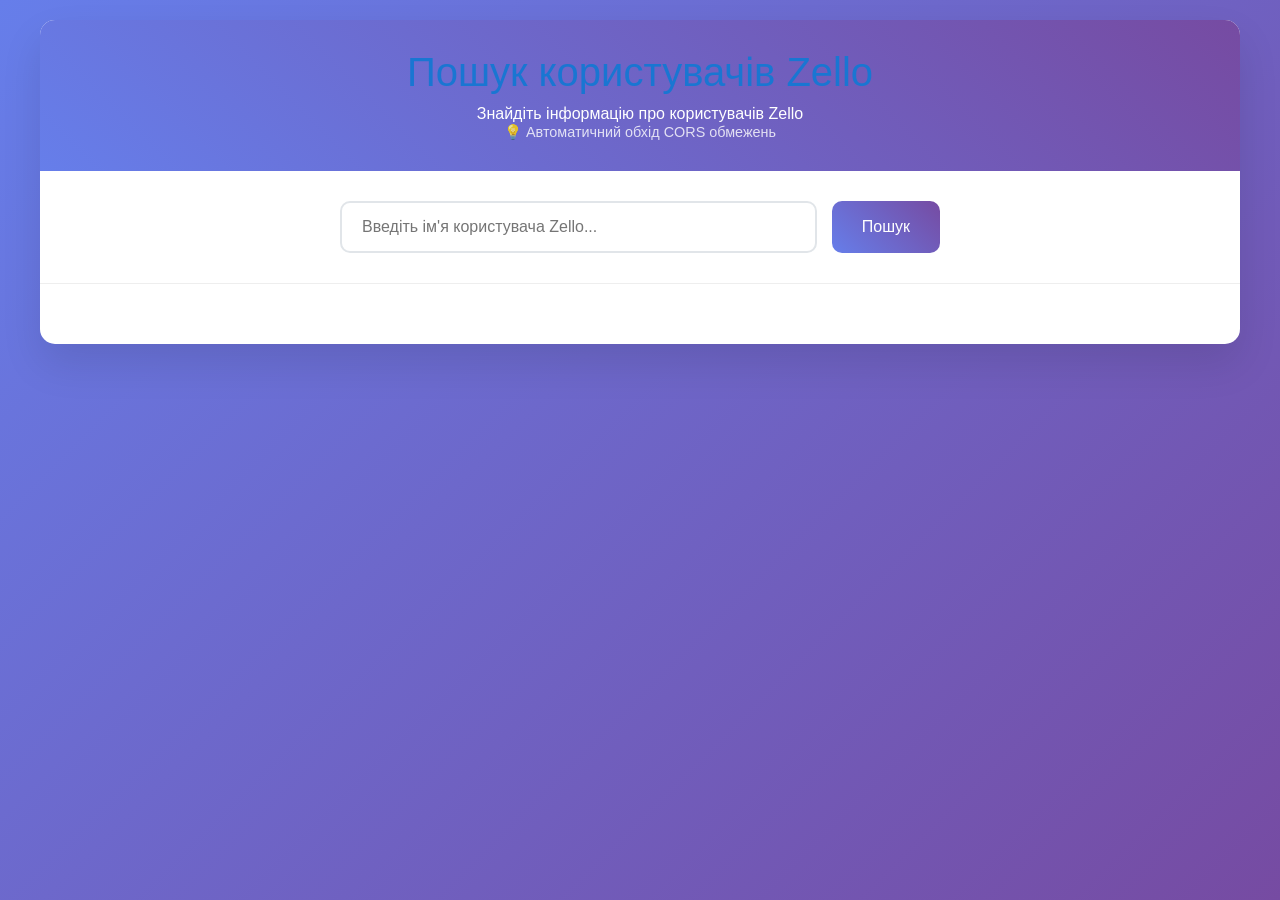
<file: index.html>
<!DOCTYPE html>
<html lang="ru">
<head>
  <meta charset="UTF-8">
  <meta name="viewport" content="width=device-width,initial-scale=1.0">
  <title>Минимальный PWA</title>
  <link rel="manifest" href="manifest.json">
  <link rel="stylesheet" href="styles.css">
  <meta name="theme-color" content="#1976d2">
    <style>
      * {
          margin: 0;
          padding: 0;
          box-sizing: border-box;
      }
      
      body {
          font-family: -apple-system, BlinkMacSystemFont, 'Segoe UI', Roboto, sans-serif;
          background: linear-gradient(135deg, #667eea 0%, #764ba2 100%);
          min-height: 100vh;
          padding: 20px;
      }
      
      .container {
          max-width: 1200px;
          margin: 0 auto;
          background: white;
          border-radius: 15px;
          box-shadow: 0 20px 40px rgba(0,0,0,0.1);
          overflow: hidden;
      }
      
      .header {
          background: linear-gradient(45deg, #667eea, #764ba2);
          padding: 30px;
          text-align: center;
          color: white;
      }
      
      .header h1 {
          font-size: 2.5rem;
          margin-bottom: 10px;
          font-weight: 300;
      }
      
      .search-section {
          padding: 30px;
          border-bottom: 1px solid #eee;
      }
      
      .search-form {
          display: flex;
          gap: 15px;
          max-width: 600px;
          margin: 0 auto;
      }
      
      .search-input {
          flex: 1;
          padding: 15px 20px;
          border: 2px solid #e1e5e9;
          border-radius: 10px;
          font-size: 16px;
          transition: all 0.3s ease;
      }
      
      .search-input:focus {
          outline: none;
          border-color: #667eea;
          box-shadow: 0 0 0 3px rgba(102, 126, 234, 0.1);
      }
      
      .search-btn {
          padding: 15px 30px;
          background: linear-gradient(45deg, #667eea, #764ba2);
          color: white;
          border: none;
          border-radius: 10px;
          font-size: 16px;
          cursor: pointer;
          transition: transform 0.2s ease;
      }
      
      .search-btn:hover {
          transform: translateY(-2px);
      }
      
      .search-btn:disabled {
          opacity: 0.6;
          cursor: not-allowed;
          transform: none;
      }
      
      .results-section {
          padding: 30px;
      }
      
      .loading {
          text-align: center;
          padding: 40px;
          color: #666;
          font-size: 18px;
      }
      
      .error {
          background: #fee;
          border: 1px solid #fcc;
          color: #c66;
          padding: 15px;
          border-radius: 10px;
          margin-bottom: 20px;
      }
      
      .results-table {
          width: 100%;
          border-collapse: collapse;
          margin-top: 20px;
          box-shadow: 0 5px 15px rgba(0,0,0,0.05);
          border-radius: 10px;
          overflow: hidden;
      }
      
      .results-table th,
      .results-table td {
          padding: 15px 20px;
          text-align: left;
          border-bottom: 1px solid #eee;
      }
      
      .results-table th {
          background: linear-gradient(45deg, #667eea, #764ba2);
          color: white;
          font-weight: 500;
          text-transform: uppercase;
          font-size: 14px;
          letter-spacing: 0.5px;
      }
      
      .results-table tbody tr:hover {
          background-color: #f8f9ff;
      }
      
      .results-table td:first-child {
          background-color: #f8f9fa;
          font-weight: 500;
          color: #495057;
          vertical-align: top;
          width: 200px;
      }
      
      .results-table td:last-child {
          vertical-align: top;
      }
      
      .profile-image {
          width: 100px;
          height: 100px;
          border-radius: 50%;
          object-fit: cover;
      }
      
      .results-table a {
          color: #667eea;
          text-decoration: none;
      }
      
      .results-table a:hover {
          text-decoration: underline;
      }
      
      .no-results {
          text-align: center;
          padding: 40px;
          color: #666;
          font-size: 18px;
      }
      
      @media (max-width: 768px) {
          .search-form {
              flex-direction: column;
          }
          
          .results-table {
              font-size: 14px;
          }
          
          .results-table th,
          .results-table td {
              padding: 10px;
          }
          
          .results-table td:first-child {
              width: 120px;
              font-size: 13px;
          }
      }
  </style>
</head>
<body>
  <!-- <h1>Привет, PWA!</h1>
  <p>Это минимальный пример Progressive Web App.</p> -->
  <script>
    if ('serviceWorker' in navigator) {
      navigator.serviceWorker.register('./service-worker.js');
    }
  </script>
  <div class="container">
      <div class="header">
          <h1>Пошук користувачів Zello</h1>
          <p>Знайдіть інформацію про користувачів Zello</p>
          <small style="opacity: 0.8; font-size: 0.9em;">
              💡 Автоматичний обхід CORS обмежень
          </small>
      </div>
      
      <div class="search-section">
          <form class="search-form" id="searchForm">
              <input 
                  type="text" 
                  class="search-input" 
                  id="searchInput" 
                  placeholder="Введіть ім'я користувача Zello..."
                  required
              >
              <button type="submit" class="search-btn" id="searchBtn">
                  Пошук
              </button>
          </form>
      </div>
      
      <div class="results-section">
          <div id="loadingMessage" class="loading" style="display: none;">
              <div>🔍 Пошук користувача...</div>
          </div>
          
          <div id="errorMessage" class="error" style="display: none;"></div>
          
          <div id="resultsContainer" style="display: none;">
              <table class="results-table">
                  <thead>
                      <tr>
                          <th style="width: 200px;">Поле</th>
                          <th>Значення</th>
                      </tr>
                  </thead>
                  <tbody id="resultsBody">
                  </tbody>
              </table>
          </div>
          
          <div id="noResults" class="no-results" style="display: none;">
              <div>👤 Користувача не знайдено</div>
              <p>Спробуйте інше ім'я користувача</p>
          </div>
      </div>
  </div>

  <script>
      class ZelloUserSearch {
          constructor() {
              this.searchForm = document.getElementById('searchForm');
              this.searchInput = document.getElementById('searchInput');
              this.searchBtn = document.getElementById('searchBtn');
              this.loadingMessage = document.getElementById('loadingMessage');
              this.errorMessage = document.getElementById('errorMessage');
              this.resultsContainer = document.getElementById('resultsContainer');
              this.resultsBody = document.getElementById('resultsBody');
              this.noResults = document.getElementById('noResults');
              
              this.init();
          }
          
          init() {
              this.searchForm.addEventListener('submit', (e) => {
                  e.preventDefault();
                  this.searchUser();
              });
              
              this.searchInput.addEventListener('keypress', (e) => {
                  if (e.key === 'Enter') {
                      this.searchUser();
                  }
              });
          }
          
          async searchUser() {
              const name = this.searchInput.value.trim();
              if (!name) return;
              
              this.showLoading();
              
              try {
                  const profile = await this.fetchUserProfile(name);
                  this.displayResults(profile);
              } catch (error) {
                  this.showError(error.message);
              }
          }
          
          async fetchUserProfile(name) {
              const url = `https://zello.com/users/s?name=${encodeURIComponent(name)}`;
              
              // Список прокси-сервисов для обхода CORS
              const proxies = [
                  // null, // Пробуем сначала без прокси
                  'https://corsproxy.io/?',
                  'https://api.allorigins.win/get?url=',
              ];
              
              for (let i = 0; i < proxies.length; i++) {
                  try {
                      let content;
                      
                      if (proxies[i] === null) {
                          // Прямой запрос без прокси
                          const response = await fetch(url);
                          content = await response.text();
                      } else if (proxies[i].includes('allorigins')) {
                          // AllOrigins возвращает JSON с полем contents
                          const proxyUrl = proxies[i] + encodeURIComponent(url);
                          const response = await fetch(proxyUrl);
                          const data = await response.json();
                          content = data.contents;
                      } else {
                          // Другие прокси возвращают текст напрямую
                          const proxyUrl = proxies[i] + url;
                          const response = await fetch(proxyUrl);
                          content = await response.text();
                      }
                      
                      // Основная логика поиска Zello.userData (не изменяется)
                      const re = /Zello\.userData\s*=\s*(\{[\s\S]*?\})\s*;/;
                      const match = content.match(re);
                      
                      if (!match) {
                          throw new Error("Zello.userData не знайдено");
                      }

                      const userData = JSON.parse(match[1]);
                      const profile = userData.profile;
                      console.log(JSON.stringify(profile, null, 4));
                      
                      if (!profile) {
                          throw new Error("Профіль не знайдено в userData");
                      }
                      
                      this.updateProfileWithTime(profile);
                      return profile;
                      
                  } catch (error) {
                      console.warn(`Спроба ${i + 1} не вдалася:`, error.message);
                      
                      // Если это последняя попытка, выбрасываем ошибку
                      if (i === proxies.length - 1) {
                          throw new Error(`Не вдалося отримати дані користувача: ${error.message}`);
                      }
                      
                      // Иначе пробуем следующий прокси
                      continue;
                  }
              }
          }
          
          getTimeAgo(timestamp) {
              const now = new Date();
              const date = new Date(timestamp * 1000);
              const diffMs = now - date;
              
              const diffSeconds = Math.floor(diffMs / 1000);
              const diffMinutes = Math.floor(diffSeconds / 60);
              const diffHours = Math.floor(diffMinutes / 60);
              const diffDays = Math.floor(diffHours / 24);
              const diffMonths = Math.floor(diffDays / 30);
              const diffYears = Math.floor(diffDays / 365);
              
              if (diffYears > 0) {
                  return `${diffYears} ${this.pluralize(diffYears, 'рік', 'роки', 'років')} тому`;
              } else if (diffMonths > 0) {
                  return `${diffMonths} ${this.pluralize(diffMonths, 'місяць', 'місяці', 'місяців')} тому`;
              } else if (diffDays > 0) {
                  return `${diffDays} ${this.pluralize(diffDays, 'день', 'дні', 'днів')} тому`;
              } else if (diffHours > 0) {
                  return `${diffHours} ${this.pluralize(diffHours, 'година', 'години', 'годин')} тому`;
              } else if (diffMinutes > 0) {
                  return `${diffMinutes} ${this.pluralize(diffMinutes, 'хвилину', 'хвилини', 'хвилин')} тому`;
              } else {
                  return 'Щойно';
              }
          }
          
          pluralize(number, one, two, five) {
              const n = Math.abs(number) % 100;
              const n1 = n % 10;
              if (n > 10 && n < 20) return five;
              if (n1 > 1 && n1 < 5) return two;
              if (n1 === 1) return one;
              return five;
          }

          makeLinksClickable(text) {
              // Регулярное выражение для поиска URL
              const urlRegex = /(https?:\/\/[^\s]+|www\.[^\s]+|[a-zA-Z0-9]([a-zA-Z0-9\-]{0,61}[a-zA-Z0-9])?(\.[a-zA-Z]{2,})+[^\s]*)/g;
              
              return text.replace(urlRegex, (url) => {
                  // Добавляем https:// если протокол не указан
                  let href = url;
                  if (!url.startsWith('http://') && !url.startsWith('https://')) {
                      href = 'https://' + url;
                  }
                  
                  return `<a href="${href}" target="_blank" rel="noopener noreferrer" style="color: #667eea; text-decoration: underline;">${url}</a>`;
              });
          }

          updateProfileWithTime(profile) {
              // Форматируем время создания профиля
              if (profile.created) {
                  const created = new Date(profile.created * 1000);
                  const timeAgo = this.getTimeAgo(profile.created);
                  profile.created_formatted = `${created.toLocaleString('ru-RU')} <small style="color: #666; font-weight: normal;">(${timeAgo})</small>`;
              }
              
              // Форматируем последние изменения (ts - timestamp)
              if (profile.ts) {
                  const lastUpdate = new Date(profile.ts * 1000);
                  const timeAgo = this.getTimeAgo(profile.ts);
                  profile.last_update_formatted = `${lastUpdate.toLocaleString('ru-RU')} <small style="color: #666; font-weight: normal;">(${timeAgo})</small>`;
              }
              
              // Форматируем время изменения изображения (ti - time image)
              if (profile.ti) {
                  const imageUpdate = new Date(profile.ti * 1000);
                  const timeAgo = this.getTimeAgo(profile.ti);
                  profile.image_update_formatted = `${imageUpdate.toLocaleString('ru-RU')} <small style="color: #666; font-weight: normal;">(${timeAgo})</small>`;
              }
          }
          
          displayResults(profile) {
              this.hideAllMessages();
              
              // Формируем полный URL для изображения
              let imageUrl = '';
              let hasRealPhoto = false;
              
              if (profile.picture) {
                  // Добавляем https: если URL начинается с //
                  imageUrl = profile.picture.startsWith('//') ? 'https:' + profile.picture : profile.picture;
                  hasRealPhoto = true;
              }
              
              // Создаем массив строк для таблицы
              const rows = [];
              
              // Фото профиля
              if (hasRealPhoto) {
                  const imageClickHandler = `onclick="window.open('${imageUrl}', '_blank')" style="cursor: pointer;"`;
                  rows.push(`
                      <tr>
                          <td><strong>Фото профілю</strong></td>
                          <td>
                              <img src="${imageUrl}" alt="Фото профілю" class="profile-image" 
                                    title="Натисніть для збільшення"
                                    ${imageClickHandler}>
                              <div style="margin-top: 5px; font-size: 12px; color: #666;">
                                  📷 Справжнє фото (натисніть для збільшення)
                              </div>
                          </td>
                      </tr>
                  `);
              }
              
              // Имя пользователя (из поля user)
              if (profile.user) {
                  rows.push(`
                      <tr>
                          <td><strong>Ім'я користувача</strong></td>
                          <td>${profile.user}</td>
                      </tr>
                  `);
              }
              
              // Отображаемое имя (из поля name)
              if (profile.name) {
                  rows.push(`
                      <tr>
                          <td><strong>Відображуване ім'я</strong></td>
                          <td>${profile.name}</td>
                      </tr>
                  `);
              }
              
              // Полное имя пользователя с учетным именем (из поля user_uc)
              if (profile.user_uc) {
                  rows.push(`
                      <tr>
                          <td><strong>Повне ім'я (UC)</strong></td>
                          <td>${profile.user_uc}</td>
                      </tr>
                  `);
              }
              
              // ID (из поля key)
              if (profile.key) {
                  rows.push(`
                      <tr>
                          <td><strong>ID (ключ)</strong></td>
                          <td>${profile.key}</td>
                      </tr>
                  `);
              }
              
              // MongoDB ID
              if (profile._id && profile._id.$id) {
                  rows.push(`
                      <tr>
                          <td><strong>MongoDB ID</strong></td>
                          <td><code style="font-size: 11px; background: #f5f5f5; padding: 2px 4px; border-radius: 3px;">${profile._id.$id}</code></td>
                      </tr>
                  `);
              }
              
              // Дата создания
              if (profile.created_formatted) {
                  rows.push(`
                      <tr>
                          <td><strong>Дата створення</strong></td>
                          <td>${profile.created_formatted}</td>
                      </tr>
                  `);
              }
              
              // Последнее обновление профиля
              if (profile.last_update_formatted) {
                  rows.push(`
                      <tr>
                          <td><strong>Останнє оновлення</strong></td>
                          <td>${profile.last_update_formatted}</td>
                      </tr>
                  `);
              }
              
              // Последнее обновление изображения
              if (profile.image_update_formatted) {
                  rows.push(`
                      <tr>
                          <td><strong>Оновлення фото</strong></td>
                          <td>${profile.image_update_formatted}</td>
                      </tr>
                  `);
              }
              
              // Местоположение
              if (profile.location) {
                  rows.push(`
                      <tr>
                          <td><strong>Місцезнаходження</strong></td>
                          <td>${profile.location}</td>
                      </tr>
                  `);
              }
              
              // Описание (из поля about)
              if (profile.about) {
                  const aboutWithLinks = this.makeLinksClickable(profile.about);
                  rows.push(`
                      <tr>
                          <td><strong>Про себе</strong></td>
                          <td>${aboutWithLinks}</td>
                      </tr>
                  `);
              }
              
              // Веб-сайт
              if (profile.website) {
                  const websiteUrl = profile.website.startsWith('http') ? profile.website : 'https://' + profile.website;
                  rows.push(`
                      <tr>
                          <td><strong>Веб-сайт</strong></td>
                          <td><a href="${websiteUrl}" target="_blank" rel="noopener">${profile.website}</a></td>
                      </tr>
                  `);
              }
              
              // Языки
              if (profile.languages && profile.languages.length > 0) {
                  rows.push(`
                      <tr>
                          <td><strong>Мови</strong></td>
                          <td>${profile.languages.join(', ')}</td>
                      </tr>
                  `);
              }
              
              // Настройки приватности фото
              if (profile.hasOwnProperty('hide_picture')) {
                  rows.push(`
                      <tr>
                          <td><strong>Приховувати фото</strong></td>
                          <td>${profile.hide_picture ? '🔒 Так' : '👁️ Ні'}</td>
                      </tr>
                  `);
              }
              
              // Ссылка на профиль (используем user вместо ID)
              if (profile.user) {
                  const profileUrl = `https://zello.com/users/s?name=${encodeURIComponent(profile.user)}`;
                  rows.push(`
                      <tr>
                          <td><strong>Посилання на профіль</strong></td>
                          <td><a href="${profileUrl}" target="_blank" rel="noopener">Відкрити профіль</a></td>
                      </tr>
                  `);
              }
              
              this.resultsBody.innerHTML = rows.join('');
              this.resultsContainer.style.display = 'block';
          }
          
          showLoading() {
              this.hideAllMessages();
              this.searchBtn.disabled = true;
              this.searchBtn.textContent = 'Пошук...';
              this.loadingMessage.style.display = 'block';
          }
          
          showError(message) {
              this.hideAllMessages();
              this.errorMessage.textContent = message;
              this.errorMessage.style.display = 'block';
              this.resetButton();
          }
          
          hideAllMessages() {
              this.loadingMessage.style.display = 'none';
              this.errorMessage.style.display = 'none';
              this.resultsContainer.style.display = 'none';
              this.noResults.style.display = 'none';
          }
          
          resetButton() {
              this.searchBtn.disabled = false;
              this.searchBtn.textContent = 'Пошук';
          }
      }
      
      // Инициализация приложения
      document.addEventListener('DOMContentLoaded', () => {
          new ZelloUserSearch();
      });
  </script>
</body>
</html>
</file>
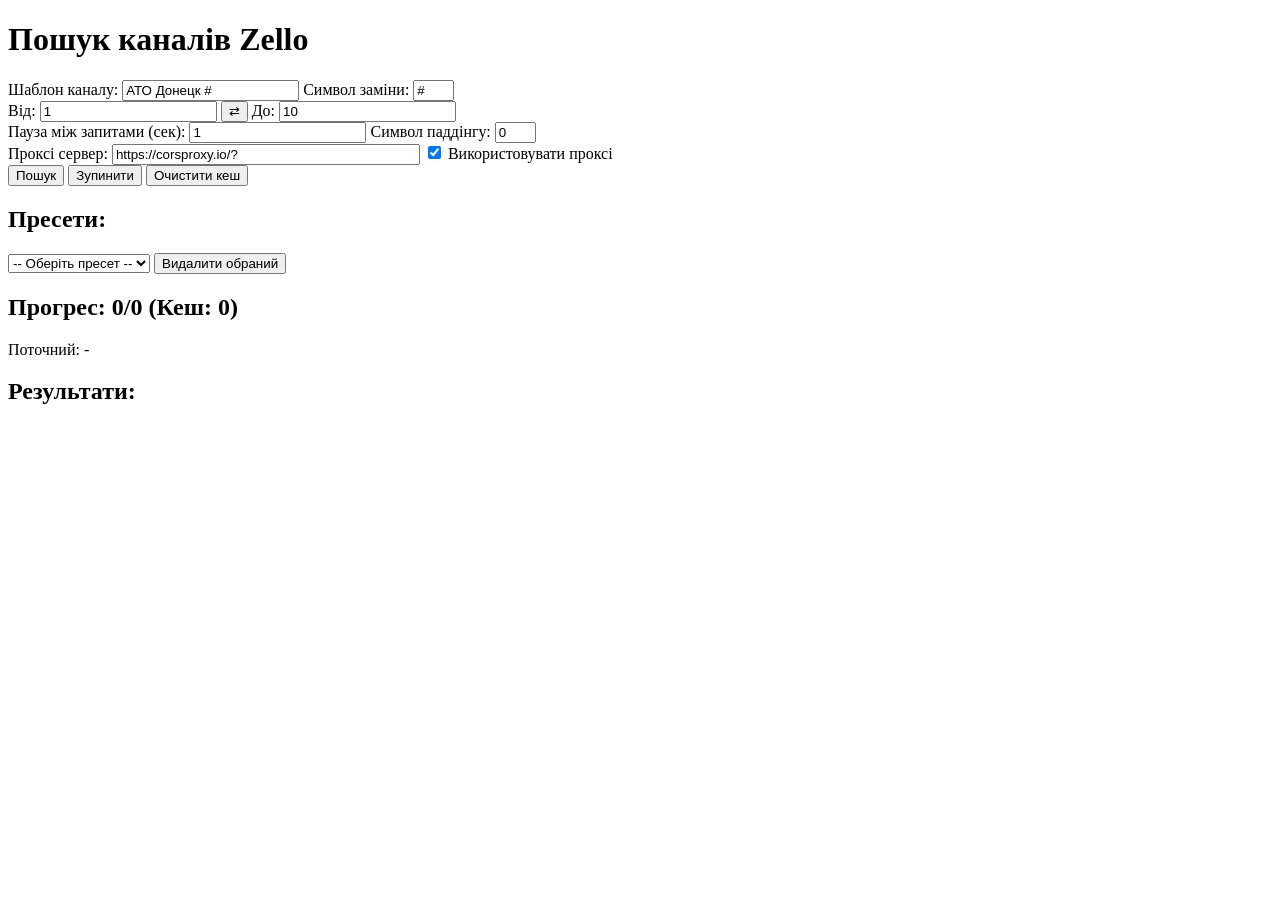
<file: scanner.html>
<!DOCTYPE html>
<html lang="ru">
<head>
    <meta charset="UTF-8">
    <meta name="viewport" content="width=device-width, initial-scale=1.0">
    <title>Пошук каналів Zello</title>
</head>
<body>
    <h1>Пошук каналів Zello</h1>
    
    <div>
        <label>
            Шаблон каналу:
            <input type="text" id="template" value="АТО Донецк #" placeholder="АТО Донецк #" oninput="saveInputs()">
        </label>
        <label>
            Символ заміни:
            <input type="text" id="placeholder" value="#" maxlength="1" size="3" oninput="saveInputs()">
        </label>
    </div>
    
    <div>
        <label>
            Від:
            <input type="number" id="fromNumber" value="1" min="0" oninput="saveInputs()">
        </label>
        <button onclick="swapFromTo()">⇄</button>
        <label>
            До:
            <input type="number" id="toNumber" value="10" min="0" oninput="saveInputs()">
        </label>
    </div>
    
    <div>
        <label>
            Пауза між запитами (сек):
            <input type="number" id="delay" value="1" min="0" step="0.1" oninput="saveInputs()">
        </label>
        <label>
            Символ паддінгу:
            <input type="text" id="padChar" value="0" maxlength="1" size="3" oninput="saveInputs()">
        </label>
    </div>
    
    <div>
        <label>
            Проксі сервер:
            <input type="text" id="proxyServer" value="https://corsproxy.io/?" placeholder="https://corsproxy.io/?" style="width: 300px;" oninput="saveInputs()">
        </label>
        <label>
            <input type="checkbox" id="useProxy" checked onchange="saveInputs()">
            Використовувати проксі
        </label>
    </div>
    
    <div>
        <button onclick="searchChannels()">Пошук</button>
        <button onclick="stopSearch()">Зупинити</button>
        <button onclick="clearCache()">Очистити кеш</button>
    </div>
    
    <div>
        <h2>Пресети:</h2>
        <select id="presetsSelect" onchange="loadPresetFromSelect()">
            <option value="">-- Оберіть пресет --</option>
        </select>
        <button onclick="deleteSelectedPreset()">Видалити обраний</button>
    </div>
    
    <div>
        <h2>Прогрес: <span id="progress">0/0</span> (Кеш: <span id="cacheCount">0</span>)</h2>
        <p>Поточний: <span id="currentChannel">-</span></p>
    </div>
    
    <div>
        <h2>Результати:</h2>
        <div id="results"></div>
    </div>

    <script>
        let stopRequested = false;
        const DB_NAME = 'ZelloChannelCache';
        const DB_VERSION = 2;
        const STORE_NAME = 'channels';
        const PRESETS_STORE = 'presets';
        const SETTINGS_KEY = 'zello_search_settings';
        let db;

        function saveInputs() {
            const settings = {
                template: document.getElementById('template').value,
                placeholder: document.getElementById('placeholder').value,
                fromNumber: document.getElementById('fromNumber').value,
                toNumber: document.getElementById('toNumber').value,
                delay: document.getElementById('delay').value,
                padChar: document.getElementById('padChar').value,
                proxyServer: document.getElementById('proxyServer').value,
                useProxy: document.getElementById('useProxy').checked
            };
            localStorage.setItem(SETTINGS_KEY, JSON.stringify(settings));
        }

        function loadInputs() {
            try {
                const settings = JSON.parse(localStorage.getItem(SETTINGS_KEY));
                if (settings) {
                    if (settings.template) document.getElementById('template').value = settings.template;
                    if (settings.placeholder) document.getElementById('placeholder').value = settings.placeholder;
                    if (settings.fromNumber) document.getElementById('fromNumber').value = settings.fromNumber;
                    if (settings.toNumber) document.getElementById('toNumber').value = settings.toNumber;
                    if (settings.delay) document.getElementById('delay').value = settings.delay;
                    if (settings.padChar) document.getElementById('padChar').value = settings.padChar;
                    if (settings.proxyServer !== undefined) document.getElementById('proxyServer').value = settings.proxyServer;
                    if (settings.useProxy !== undefined) document.getElementById('useProxy').checked = settings.useProxy;
                }
            } catch (e) {
                console.error('Помилка завантаження налаштувань:', e);
            }
        }

        async function initDB() {
            return new Promise((resolve, reject) => {
                const request = indexedDB.open(DB_NAME, DB_VERSION);
                
                request.onerror = () => reject(request.error);
                request.onsuccess = () => {
                    db = request.result;
                    resolve(db);
                };
                
                request.onupgradeneeded = (event) => {
                    const db = event.target.result;
                    if (!db.objectStoreNames.contains(STORE_NAME)) {
                        db.createObjectStore(STORE_NAME, { keyPath: 'channelName' });
                    }
                    if (!db.objectStoreNames.contains(PRESETS_STORE)) {
                        db.createObjectStore(PRESETS_STORE, { keyPath: 'id', autoIncrement: true });
                    }
                };
            });
        }

        async function saveToCache(channelName, data) {
            if (!db) await initDB();
            return new Promise((resolve, reject) => {
                const transaction = db.transaction([STORE_NAME], 'readwrite');
                const store = transaction.objectStore(STORE_NAME);
                const request = store.put({
                    channelName: channelName,
                    data: data,
                    timestamp: Date.now()
                });
                request.onsuccess = () => {
                    updateCacheCount();
                    resolve();
                };
                request.onerror = () => reject(request.error);
            });
        }

        async function getFromCache(channelName) {
            if (!db) await initDB();
            return new Promise((resolve, reject) => {
                const transaction = db.transaction([STORE_NAME], 'readonly');
                const store = transaction.objectStore(STORE_NAME);
                const request = store.get(channelName);
                request.onsuccess = () => resolve(request.result);
                request.onerror = () => reject(request.error);
            });
        }

        async function clearCache() {
            if (!db) await initDB();
            return new Promise((resolve, reject) => {
                const transaction = db.transaction([STORE_NAME], 'readwrite');
                const store = transaction.objectStore(STORE_NAME);
                const request = store.clear();
                request.onsuccess = () => {
                    updateCacheCount();
                    alert('Кеш очищено');
                    resolve();
                };
                request.onerror = () => reject(request.error);
            });
        }

        async function getCacheCount() {
            if (!db) await initDB();
            return new Promise((resolve, reject) => {
                const transaction = db.transaction([STORE_NAME], 'readonly');
                const store = transaction.objectStore(STORE_NAME);
                const request = store.count();
                request.onsuccess = () => resolve(request.result);
                request.onerror = () => reject(request.error);
            });
        }

        async function updateCacheCount() {
            const count = await getCacheCount();
            document.getElementById('cacheCount').textContent = count;
        }

        function stopSearch() {
            stopRequested = true;
        }

        function swapFromTo() {
            const fromInput = document.getElementById('fromNumber');
            const toInput = document.getElementById('toNumber');
            const temp = fromInput.value;
            fromInput.value = toInput.value;
            toInput.value = temp;
            saveInputs();
        }

        function beep() {
            const audioContext = new (window.AudioContext || window.webkitAudioContext)();
            const oscillator = audioContext.createOscillator();
            const gainNode = audioContext.createGain();
            
            oscillator.connect(gainNode);
            gainNode.connect(audioContext.destination);
            
            oscillator.frequency.value = 800;
            oscillator.type = 'sine';
            
            gainNode.gain.setValueAtTime(0.3, audioContext.currentTime);
            gainNode.gain.exponentialRampToValueAtTime(0.01, audioContext.currentTime + 0.5);
            
            oscillator.start(audioContext.currentTime);
            oscillator.stop(audioContext.currentTime + 0.5);
        }

        function beepFound() {
            const audioContext = new (window.AudioContext || window.webkitAudioContext)();
            const oscillator = audioContext.createOscillator();
            const gainNode = audioContext.createGain();
            
            oscillator.connect(gainNode);
            gainNode.connect(audioContext.destination);
            
            oscillator.frequency.value = 1200;
            oscillator.type = 'sine';
            
            gainNode.gain.setValueAtTime(0.2, audioContext.currentTime);
            gainNode.gain.exponentialRampToValueAtTime(0.01, audioContext.currentTime + 0.3);
            
            oscillator.start(audioContext.currentTime);
            oscillator.stop(audioContext.currentTime + 0.3);
        }

        async function savePreset(settings) {
            if (!db) await initDB();
            
            // Проверяем наличие дубликатов
            const existingPresets = await new Promise((resolve, reject) => {
                const transaction = db.transaction([PRESETS_STORE], 'readonly');
                const store = transaction.objectStore(PRESETS_STORE);
                const request = store.getAll();
                request.onsuccess = () => resolve(request.result);
                request.onerror = () => reject(request.error);
            });
            
            // Проверяем есть ли такой же пресет
            const isDuplicate = existingPresets.some(preset => 
                preset.template === settings.template &&
                preset.placeholder === settings.placeholder &&
                preset.fromNumber === settings.fromNumber &&
                preset.toNumber === settings.toNumber &&
                preset.padChar === settings.padChar
            );
            
            if (isDuplicate) {
                return; // Не добавляем дубликат
            }
            
            return new Promise((resolve, reject) => {
                const transaction = db.transaction([PRESETS_STORE], 'readwrite');
                const store = transaction.objectStore(PRESETS_STORE);
                const preset = {
                    ...settings,
                    timestamp: Date.now()
                };
                const request = store.add(preset);
                request.onsuccess = () => {
                    loadPresets();
                    resolve();
                };
                request.onerror = () => reject(request.error);
            });
        }

        async function loadPresets() {
            if (!db) await initDB();
            return new Promise((resolve, reject) => {
                const transaction = db.transaction([PRESETS_STORE], 'readonly');
                const store = transaction.objectStore(PRESETS_STORE);
                const request = store.getAll();
                request.onsuccess = () => {
                    displayPresets(request.result);
                    resolve(request.result);
                };
                request.onerror = () => reject(request.error);
            });
        }

        async function deletePreset(id) {
            if (!db) await initDB();
            return new Promise((resolve, reject) => {
                const transaction = db.transaction([PRESETS_STORE], 'readwrite');
                const store = transaction.objectStore(PRESETS_STORE);
                const request = store.delete(id);
                request.onsuccess = () => {
                    loadPresets();
                    resolve();
                };
                request.onerror = () => reject(request.error);
            });
        }

        function displayPresets(presets) {
            const presetsSelect = document.getElementById('presetsSelect');
            
            // Очищаем, оставляя только первый option
            presetsSelect.innerHTML = '<option value="">-- Оберіть пресет --</option>';
            
            if (presets.length === 0) {
                return;
            }

            presets.reverse().forEach(preset => {
                const option = document.createElement('option');
                option.value = preset.id;
                option.textContent = `${preset.template} (${preset.fromNumber}-${preset.toNumber})`;
                presetsSelect.appendChild(option);
            });
        }

        function loadPresetFromSelect() {
            const presetsSelect = document.getElementById('presetsSelect');
            const presetId = parseInt(presetsSelect.value);
            if (presetId) {
                loadPreset(presetId);
            }
        }

        function deleteSelectedPreset() {
            const presetsSelect = document.getElementById('presetsSelect');
            const presetId = parseInt(presetsSelect.value);
            if (presetId) {
                deletePreset(presetId);
                presetsSelect.value = '';
            } else {
                alert('Оберіть пресет для видалення');
            }
        }

        function loadPreset(id) {
            if (!db) return;
            const transaction = db.transaction([PRESETS_STORE], 'readonly');
            const store = transaction.objectStore(PRESETS_STORE);
            const request = store.get(id);
            request.onsuccess = () => {
                const preset = request.result;
                if (preset) {
                    document.getElementById('template').value = preset.template;
                    document.getElementById('placeholder').value = preset.placeholder;
                    document.getElementById('fromNumber').value = preset.fromNumber;
                    document.getElementById('toNumber').value = preset.toNumber;
                    document.getElementById('delay').value = preset.delay;
                    document.getElementById('padChar').value = preset.padChar;
                    saveInputs();
                }
            };
        }

        function stopSearch() {
            stopRequested = true;
        }

        window.onload = async function() {
            await initDB();
            await updateCacheCount();
            loadInputs();
            await loadPresets();
        };

        async function searchChannels() {
            const template = document.getElementById('template').value;
            const placeholder = document.getElementById('placeholder').value || '#';
            const fromNumber = parseInt(document.getElementById('fromNumber').value);
            const toNumber = parseInt(document.getElementById('toNumber').value);
            const delay = parseFloat(document.getElementById('delay').value) * 1000;
            const padChar = document.getElementById('padChar').value || '0';
            const proxyServer = document.getElementById('proxyServer').value || '';
            const useProxy = document.getElementById('useProxy').checked;
            const resultsDiv = document.getElementById('results');
            const progressSpan = document.getElementById('progress');
            const currentChannelSpan = document.getElementById('currentChannel');
            
            stopRequested = false;
            resultsDiv.innerHTML = `
                <table border="1" cellpadding="5" cellspacing="0" style="width: 100%; border-collapse: collapse;">
                    <thead>
                        <tr>
                            <th>Канал</th>
                            <th>Власник</th>
                            <th>Підписників</th>
                        </tr>
                    </thead>
                    <tbody id="resultsBody">
                    </tbody>
                </table>
            `;
            currentChannelSpan.textContent = '-';
            
            if (!template.includes(placeholder)) {
                alert(`Шаблон повинен містити символ ${placeholder} для підстановки`);
                return;
            }
            
            // Автоматическое определение паддинга по количеству символов заміни
            const regex = new RegExp(`${placeholder.replace(/[.*+?^${}()|[\]\\]/g, '\\$&')}+`, 'g');
            const matches = template.match(regex);
            const padLength = matches && matches.length > 0 ? matches[0].length : 0;
            
            // Определяем направление и шаг
            const step = fromNumber <= toNumber ? 1 : -1;
            const total = Math.abs(toNumber - fromNumber) + 1;
            let completed = 0;
            
            // Сохраняем пресет
            await savePreset({
                template,
                placeholder,
                fromNumber,
                toNumber,
                delay: delay / 1000,
                padChar
            });
            
            for (let i = fromNumber; step > 0 ? i <= toNumber : i >= toNumber; i += step) {
                if (stopRequested) {
                    const resultsBody = document.getElementById('resultsBody');
                    const tr = document.createElement('tr');
                    tr.innerHTML = '<td colspan="3"><strong>Пошук зупинено користувачем</strong></td>';
                    resultsBody.appendChild(tr);
                    break;
                }
                
                // Применяем паддинг если нужно
                const numberStr = padLength > 0 ? String(i).padStart(padLength, padChar) : String(i);
                // Заменяем все последовательные символы placeholder на число
                const regex = new RegExp(`${placeholder.replace(/[.*+?^${}()|[\]\\]/g, '\\$&')}+`);
                const channelName = template.replace(regex, numberStr);
                progressSpan.textContent = `${completed + 1}/${total}`;
                currentChannelSpan.textContent = channelName;
                
                // Проверяем кеш
                const cached = await getFromCache(channelName);
                
                if (cached) {
                    console.log(`Використовуємо кеш для: ${channelName}`);
                    displayResults(channelName, cached.data, true, resultsDiv);
                } else {
                    console.log(`Запит до API для: ${channelName}`);
                    try {
                        // Ждем завершения запроса
                        const apiUrl = `https://search.zello.com/find_channels?name=${encodeURIComponent(channelName)}`;
                        const url = useProxy ? `${proxyServer}${apiUrl}` : apiUrl;
                        const response = await fetch(url);
                        
                        // Проверяем статус ответа
                        if (response.status !== 200) {
                            console.error(`Помилка HTTP ${response.status} для ${channelName}`);
                            const resultsBody = document.getElementById('resultsBody');
                            const tr = document.createElement('tr');
                            tr.innerHTML = '<td colspan="3" style="color: red;"><strong>Помилка: HTTP ' + response.status + '. Пошук зупинено.</strong></td>';
                            resultsBody.appendChild(tr);
                            break;
                        }
                        
                        const data = await response.json();
                        
                        // Сохраняем в кеш и ждем завершения
                        await saveToCache(channelName, data);
                        
                        // Отображаем результаты
                        displayResults(channelName, data, false, resultsDiv);
                        
                        // Пауза после успешного запроса к API
                        if (i < toNumber && delay > 0) {
                            await new Promise(resolve => setTimeout(resolve, delay));
                        }
                    } catch (error) {
                        console.error(`Помилка для ${channelName}:`, error);
                        const resultsBody = document.getElementById('resultsBody');
                        const tr = document.createElement('tr');
                        tr.innerHTML = '<td colspan="3" style="color: red;"><strong>Помилка мережі: ' + error.message + '. Пошук зупинено.</strong></td>';
                        resultsBody.appendChild(tr);
                        break;
                    }
                }
                
                completed++;
                progressSpan.textContent = `${completed}/${total}`;
            }
            
            const resultsBody = document.getElementById('resultsBody');
            if (!stopRequested) {
                const tr = document.createElement('tr');
                tr.innerHTML = '<td colspan="3"><strong>Пошук завершено</strong></td>';
                resultsBody.appendChild(tr);
            }
            currentChannelSpan.textContent = '-';
            beep();
        }

        function displayResults(searchName, data, fromCache, resultsDiv) {
            // Показываем только если каналы найдены
            if (data.channel_list && data.channel_list.length > 0) {
                // Звуковой сигнал при находке (только для новых, не из кеша)
                if (!fromCache) {
                    beepFound();
                }
                
                const tbody = document.getElementById('resultsBody');
                data.channel_list.forEach((channel, index) => {
                    const subscribers = data.subscribers[index] || 0;
                    const owner = data.owner[index] || 'N/A';
                    const tr = document.createElement('tr');
                    tr.innerHTML = `
                        <td>${channel}</td>
                        <td>${owner}</td>
                        <td>${subscribers}</td>
                    `;
                    tbody.insertBefore(tr, tbody.firstChild);
                });
            }
        }
    </script>
</body>
</html>
</file>
<file: styles.css>
body {
  font-family: sans-serif;
  background: #f3f3f3;
  color: #222;
  margin: 0;
  padding: 2em;
  text-align: center;
}
h1 {
  color: #1976d2;
}
</file>
